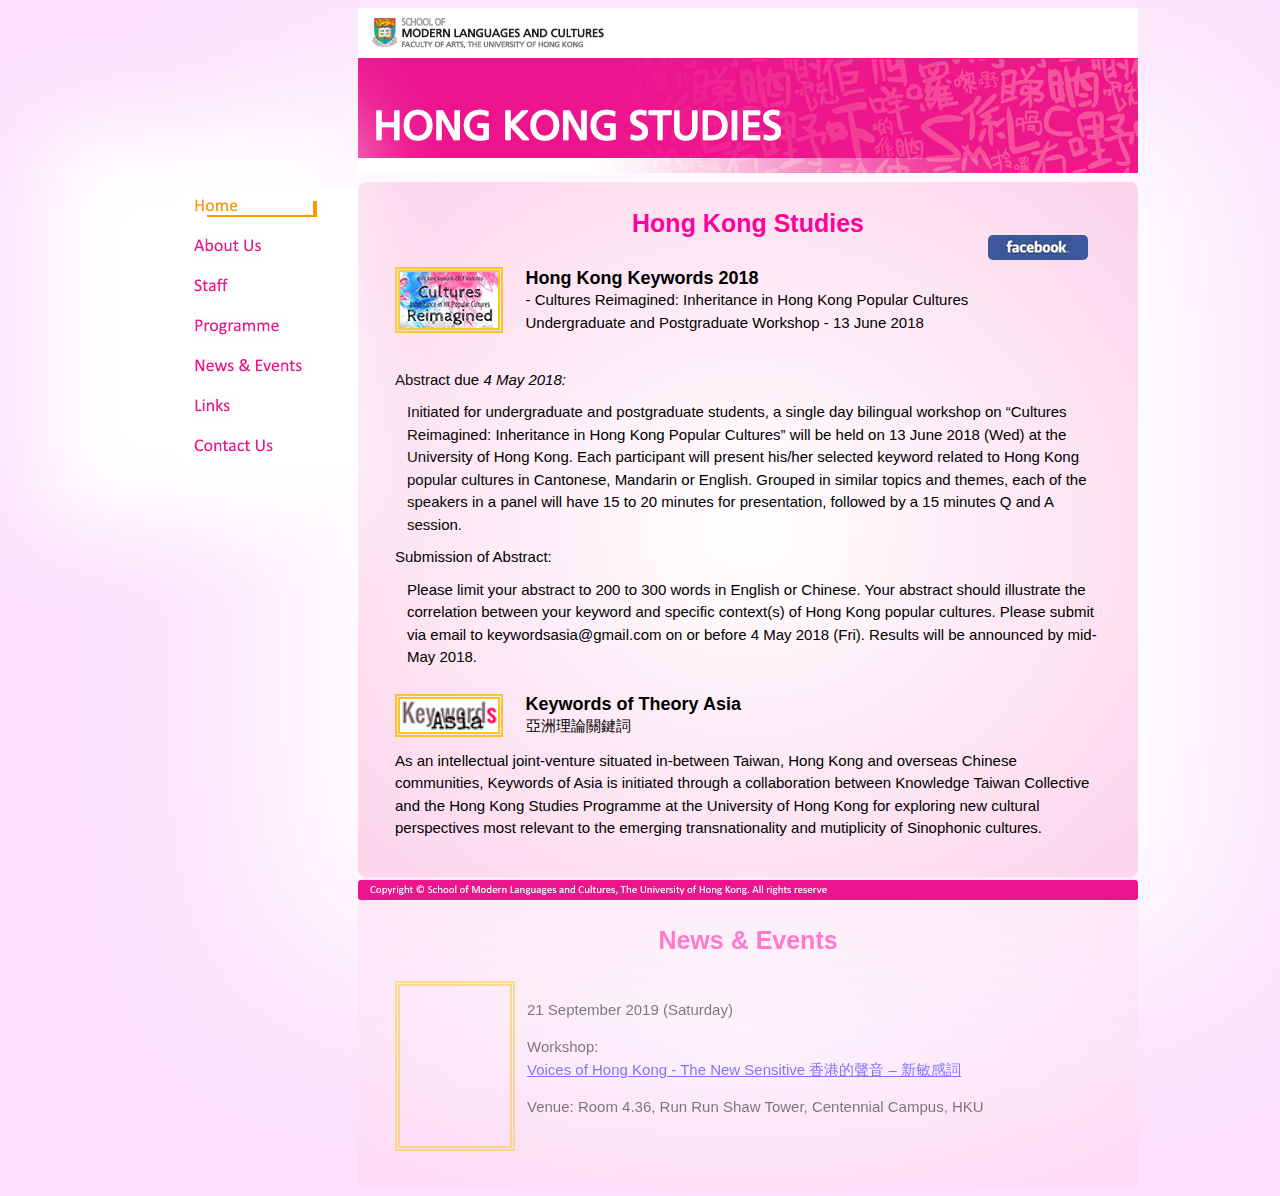
<file: 3035556644_hkstudy.hku.hk-orig/index.html>
<!DOCTYPE html>
<html lang = "en">
<head>
<meta http-equiv="Content-Type" content="text/html; charset=utf-8">
<meta name="viewport" content="width=device-width, initial-scale=1.0">
<title>Hong Kong Studies, School of Modern Languages and Cultures HKU</title>
<link rel = "stylesheet" type = "text/css" href = "mystylesheet.css">
<!-- unique styles -->
</head>

<body>
<div>
  <div class = "headBanner"><img src="images/BannerHKGS.jpg" alt="Hong Kong Studies SMLC HKU" usemap="#Map"/>
    <map name="Map" id="Map">
      <area shape="rect" coords="14,10,251,43" href="http://www.smlc.hku.hk" target="_blank" alt="School of Modern Languages and Cultures HKU" />
    </map>
  </div>
  <!-- end .header -->
  <div class = "sidebar">
    <div class = Image2Toggle><a href="index.html"></a></div>
    <div class = Image3><a href="aboutus.html"></a></div>
    <div class = Image4><a href="staff.html"></a></div>
    <div class = Image5><a href="programme.html"></a></div>
    <div class = Image6><a href="newsevents.html"></a></div>
    <div class = Image7><a href="links.html"></a></div>
    <div class = Image8><a href="contactus.html"></a></div>
 </div>
  <!-- end .sidebar1 -->

  <div class = "content">
        <div class = "title">Hong Kong Studies</div>
        <div class = "FacebookImg"><a href = "https://www.facebook.com/Hong-Kong-Studies-HKU-310019785851720/"></a></div>
      <table>
        <tbody> 
          <tr>
            <td style= "width:18%"><div class = "CulturesImage"><a href = "https://www.keywordsasia.org/hong-kong-keywords-2018"></a></div></td>
            <td>
              <div class = "SubTitle">Hong Kong Keywords 2018</div> 
              - Cultures Reimagined: Inheritance in Hong Kong Popular Cultures
              <br />Undergraduate and Postgraduate Workshop - 13 June 2018</td>
          </tr>
          <tr>
            <td colspan="2"><br />Abstract due <em>4 May 2018:</em><br />
              <div class = "AbstractText">
              Initiated for undergraduate and postgraduate students, a single day bilingual workshop on “Cultures Reimagined: Inheritance in Hong Kong Popular Cultures” will be held on 13 June 2018 (Wed) at the University of Hong Kong.  Each participant will present his/her selected keyword related to Hong Kong popular cultures in Cantonese, Mandarin or English.  Grouped in similar topics and themes, each of the speakers in a panel will have 15 to 20 minutes for presentation, followed by a 15 minutes Q and A session.<br />
              </div>Submission of Abstract:
              <div class = "AbstractText">
              Please limit your abstract to 200 to 300 words in English or Chinese. Your abstract should illustrate the correlation between your keyword and specific context(s) of Hong Kong popular cultures.  Please submit via email to keywordsasia@gmail.com on or before 4 May 2018 (Fri).  Results will be announced by mid-May 2018.
            <br /></div>
            </td>
          </tr>
      </table>
      <table>
        <tr>
          <td style= "width:18%"><div class = "KeywordsImage"><a href="http://www.keywordsasia.org/"></a></div></td>
          <td><div class = "SubTitle">Keywords of Theory Asia</div>亞洲理論關鍵詞</td>

        </tr>
        <tr>
          <td colspan="2"><div>As an intellectual joint-venture situated in-between Taiwan, Hong Kong and overseas Chinese communities, Keywords of Asia is initiated through a collaboration between Knowledge Taiwan Collective and the Hong Kong Studies Programme at the University of Hong Kong for exploring new cultural perspectives most relevant to the emerging transnationality and mutiplicity of Sinophonic cultures.</div></td>
        </tr>
      </table>
  </div>
  <div class= "contentNews">
      <div class = "title"><br/>News &amp; Events
      </div>
      <br/>
      <table>
        <tr>
          <td>
            <div class = "WorkshopImage"><a href="https://hkstudy.hku.hk/news/20190921.html"></a></div>
          </td>
          <td><span>21 September 2019</span> (Saturday)
            <p>Workshop: <br />
            <a href="https://hkstudy.hku.hk/news/20190921.html">Voices of Hong Kong - The New Sensitive 香港的聲音 – 新敏感詞</a></p>
            <p>        Venue: Room 4.36, Run Run Shaw Tower, Centennial Campus, HKU</p></td>
        </tr>
      </tbody>
    </table>
  </div>
  <!-- end .footer -->
</div>
<div class = "footbar"></div>
</body>
</html>
</file>
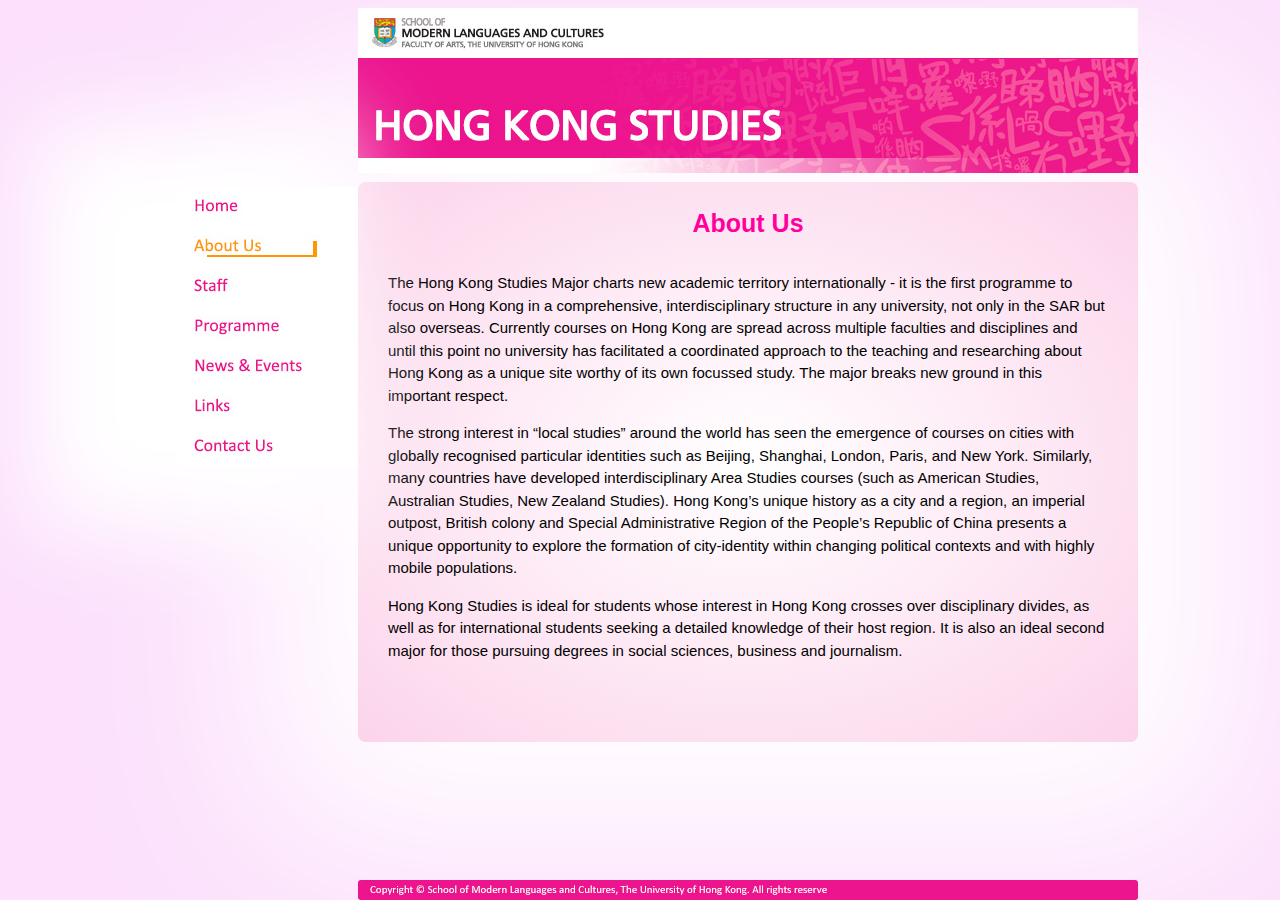
<file: 3035556644_hkstudy.hku.hk-orig/aboutus.html>
<!DOCTYPE html>
<html lang = "en">
<head>
<meta http-equiv="Content-Type" content="text/html; charset=utf-8" />
<title>Hong Kong Studies, School of Modern Languages and Cultures HKU</title>
<meta name="viewport" content="width=device-width, initial-scale=1.0">
<link rel = "stylesheet" type = "text/css" href = "mystylesheet.css">
</head>

<header>
  <div class = "headBanner"><img src="images/BannerHKGS.jpg" alt="Hong Kong Studies SMLC HKU" width="780" height="165" usemap="#Map" style = "border:0;"/>
    <map name="Map" id="Map">
      <area shape="rect" coords="14,10,251,43" href="http://www.smlc.hku.hk" target="_blank" alt="School of Modern Languages and Cultures HKU" />
    </map>
  </div>
</header>
  
  <nav>
    <div class = "sidebar">
      <div class = Image2><a href="index.html"></a></div>
      <div class = Image3Toggle><a href="aboutus.html"></a></div>
      <div class = Image4><a href="staff.html"></a></div>
      <div class = Image5><a href="programme.html"></a></div>
      <div class = Image6><a href="newsevents.html"></a></div>
      <div class = Image7><a href="links.html"></a></div>
      <div class = Image8><a href="contactus.html"></a></div>
    </div>
  </nav>

    <div class = "contentLess">
      <div class = "title">
        About Us
      </div>
        <br/>
        <p>The Hong Kong Studies Major charts new academic territory internationally - it is the first programme to focus on Hong Kong in a comprehensive, interdisciplinary structure in any university, not only in the SAR but also overseas. Currently courses on Hong Kong are spread across multiple faculties and disciplines and until this point no university has facilitated a coordinated approach to the teaching and researching about Hong Kong as a unique site worthy of its own focussed study. The major breaks new ground in this important respect.</p>
        <p>The strong interest in “local studies” around the world has seen the emergence of courses on cities with globally recognised particular identities such as Beijing, Shanghai, London, Paris, and New York. Similarly, many countries have developed interdisciplinary Area Studies courses (such as American Studies, Australian Studies, New Zealand Studies). Hong Kong’s unique history as a city and a region, an imperial outpost, British colony and Special Administrative Region of the People’s Republic of China presents a unique opportunity to explore the formation of city-identity within changing political contexts and with highly mobile populations.</p>
        <p>Hong Kong Studies is ideal for students whose interest in Hong Kong crosses over disciplinary divides, as well as for international students seeking a detailed knowledge of their host region. It is also an ideal second major for those pursuing degrees in social sciences, business and journalism.</p>
    </div>
    <!-- end .footer -->
    <div class = "footbar"></div>

</html>
</file>
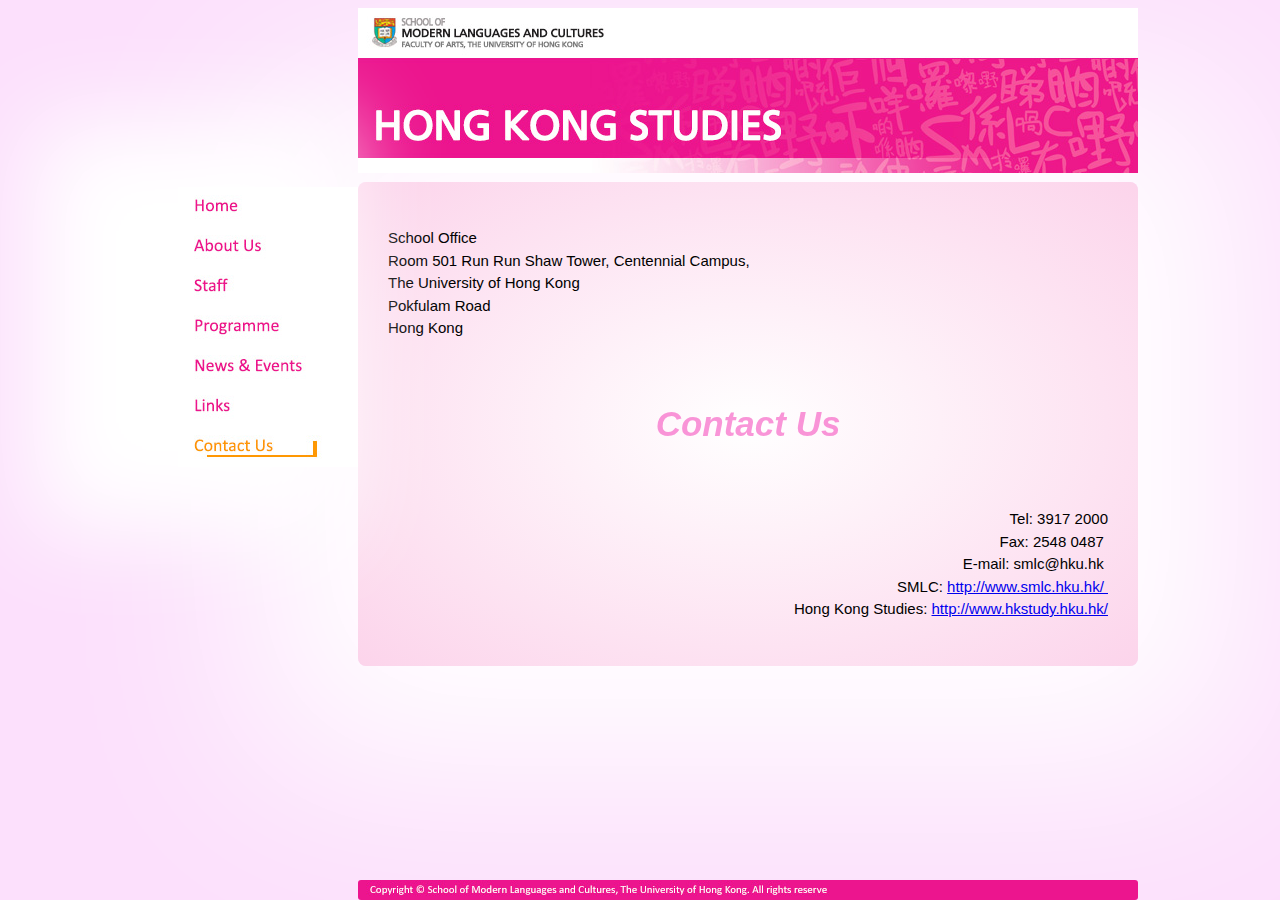
<file: 3035556644_hkstudy.hku.hk-orig/contactus.html>
<!DOCTYPE html>
<html lang = "en">
<head>
<meta http-equiv="Content-Type" content="text/html; charset=utf-8" />
<title>Hong Kong Studies, School of Modern Languages and Cultures HKU</title>
<meta name="viewport" content="width=device-width, initial-scale=1.0">
<link rel = "stylesheet" type = "text/css" href = "mystylesheet.css">
</head>

<body>
<div>
  <div class = "headBanner"><img src="images/BannerHKGS.jpg" alt="Hong Kong Studies SMLC HKU" width="780" height="165" usemap="#Map" style = "border:0;"/>
    <map name="Map" id="Map">
      <area shape="rect" coords="14,10,251,43" href="http://www.smlc.hku.hk" target="_blank" alt="School of Modern Languages and Cultures HKU" />
    </map>
  </div>
  <!-- end .header -->
  <div class = "sidebar">
    <div class = Image2><a href="index.html"></a></div>
    <div class = Image3><a href="aboutus.html"></a></div>
    <div class = Image4><a href="staff.html"></a></div>
    <div class = Image5><a href="programme.html"></a></div>
    <div class = Image6><a href="newsevents.html"></a></div>
    <div class = Image7><a href="links.html"></a></div>
    <div class = Image8Toggle><a href="contactus.html"></a></div>
 </div>
  <!-- end .sidebar1 -->
  <div class = "content">
    <div class = "Address">
        <p>School Office <br />
      Room 501 Run Run Shaw Tower, Centennial Campus,<br />
      The University of Hong Kong<br />
      Pokfulam Road<br />
      Hong Kong</p>
    </div>
    <div class = "Contact">Contact Us</div>
    <div class = "ContactInfo">
        <p>Tel: 3917 2000<br />
          Fax: 2548 0487 <br />
          E-mail: smlc@hku.hk <br />
          SMLC: <a href="http://www.smlc.hku.hk/" target="_blank">http://www.smlc.hku.hk/ </a><br />
          Hong Kong Studies: <a href="http://www.hkstudy.hku.hk/">http://www.hkstudy.hku.hk/</a></p>
    </div>
  </div>  
  <!-- end .footer -->
</div>
<div class = "footbar"></div>
</body>
</html>
</file>
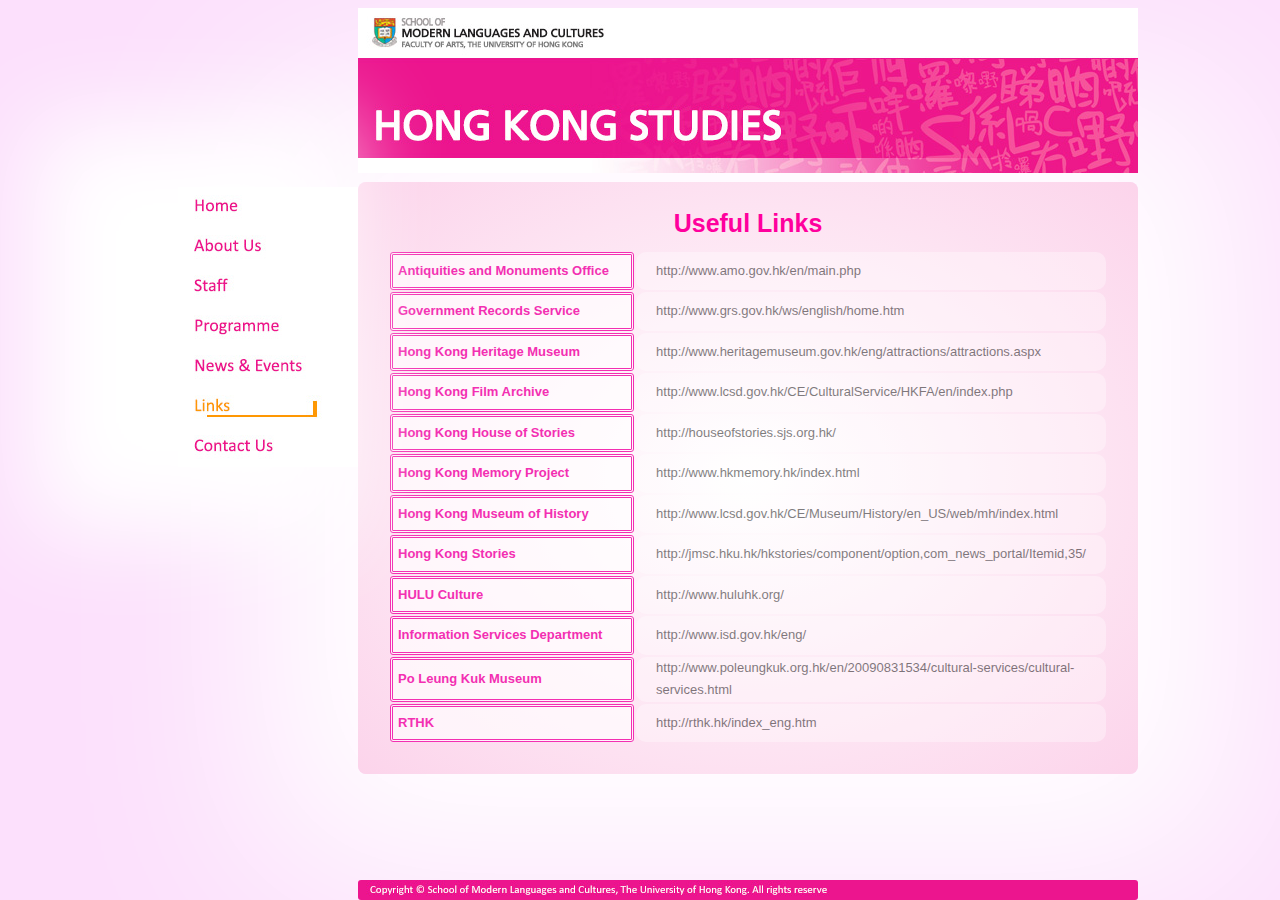
<file: 3035556644_hkstudy.hku.hk-orig/links.html>
<!DOCTYPE html>
<html lang = "en">
<head>
<meta http-equiv="Content-Type" content="text/html; charset=utf-8" />
<title>Hong Kong Studies, School of Modern Languages and Cultures HKU</title>
<meta name="viewport" content="width=device-width, initial-scale=1.0">
<link rel = "stylesheet" type = "text/css" href = "mystylesheet.css">
</head>

<header>
  <div class = "headBanner"><img src="images/BannerHKGS.jpg" alt="Hong Kong Studies SMLC HKU" width="780" height="165" usemap="#Map" style = "border:0;"/>
    <map name="Map" id="Map">
      <area shape="rect" coords="14,10,251,43" href="http://www.smlc.hku.hk" target="_blank" alt="School of Modern Languages and Cultures HKU" />
    </map>
  </div>
</header>

<nav>
  <div class = "sidebar">
    <div class = Image2><a href="index.html"></a></div>
    <div class = Image3><a href="aboutus.html"></a></div>
    <div class = Image4><a href="staff.html"></a></div>
    <div class = Image5><a href="programme.html"></a></div>
    <div class = Image6><a href="newsevents.html"></a></div>
    <div class = Image7Toggle><a href="links.html"></a></div>
    <div class = Image8><a href="contactus.html"></a></div>
 </div>
</nav>

  <div class = "contentLinks">
    <div class = "title">Useful Links</div>
    <p></p>
    <table>
      <colgroup>
        <col class = "usefulTitle"/>
        <col class = "usefulLink"/>
      </colgroup>
      <tbody>
        <tr>
          <td>Antiquities and Monuments Office <br /></td>
            <td><a href="http://www.amo.gov.hk/en/main.php" target="_blank">http://www.amo.gov.hk/en/main.php</a></td>
        </tr>
        <tr>
          <td>Government Records Service <br /></td>
            <td><a href="http://www.grs.gov.hk/ws/english/home.htm" target="_blank">http://www.grs.gov.hk/ws/english/home.htm</a></td>
        </tr>
        <tr>
          <td>Hong Kong Heritage Museum <br /></td>
            <td><a href="http://www.heritagemuseum.gov.hk/eng/attractions/attractions.aspx" target="_blank">http://www.heritagemuseum.gov.hk/eng/attractions/attractions.aspx</a></td>
        </tr>
        <tr>
          <td>Hong Kong Film Archive <br /></td>
          <td><a href="http://www.lcsd.gov.hk/CE/CulturalService/HKFA/en/index.php" target="_blank">http://www.lcsd.gov.hk/CE/CulturalService/HKFA/en/index.php</a></td>
        </tr>
        <tr>
          <td>Hong Kong House of Stories <br /></td>
            <td><a href="http://houseofstories.sjs.org.hk/">http://houseofstories.sjs.org.hk/</a></td>
        </tr>
        <tr>
          <td>Hong Kong Memory Project <br /></td>
            <td><a href="http://www.hkmemory.hk/index.html" target="_blank">http://www.hkmemory.hk/index.html</a></td>
        </tr>
        <tr>
          <td>Hong Kong Museum of History <br /></td>
           <td><a href="http://www.lcsd.gov.hk/CE/Museum/History/en_US/web/mh/index.html" target="_blank">http://www.lcsd.gov.hk/CE/Museum/History/en_US/web/mh/index.html</a></td>
        </tr>
        <tr>
          <td>Hong Kong Stories <br /></td>
          <td><a href="http://jmsc.hku.hk/hkstories/component/option,com_news_portal/Itemid,35/" target="_blank">http://jmsc.hku.hk/hkstories/component/option,com_news_portal/Itemid,35/</a></td>
        </tr>
        <tr>
          <td>HULU Culture <br /></td>
          <td><a href="http://www.huluhk.org/" target="_blank">http://www.huluhk.org/</a></td>
        </tr>
        <tr>
          <td>Information Services Department <br /></td>
            <td><a href="http://www.isd.gov.hk/eng/" target="_blank">http://www.isd.gov.hk/eng/</a></td>
        </tr>
        <tr>
          <td>Po Leung Kuk Museum <br /></td>
            <td><a href="http://www.poleungkuk.org.hk/en/20090831534/cultural-services/cultural-services.html" target="_blank">http://www.poleungkuk.org.hk/en/20090831534/cultural-services/cultural-services.html</a></td>
        </tr>
        <tr>
          <td>RTHK <br /></td>
            <td><a href="http://rthk.hk/index_eng.htm" target="_blank">http://rthk.hk/index_eng.htm</a></td>
        </tr>
      </tbody>
    </table>
  </div>
  <!-- end .footer -->
<div class = "footbar"></div>
</html>
</file>
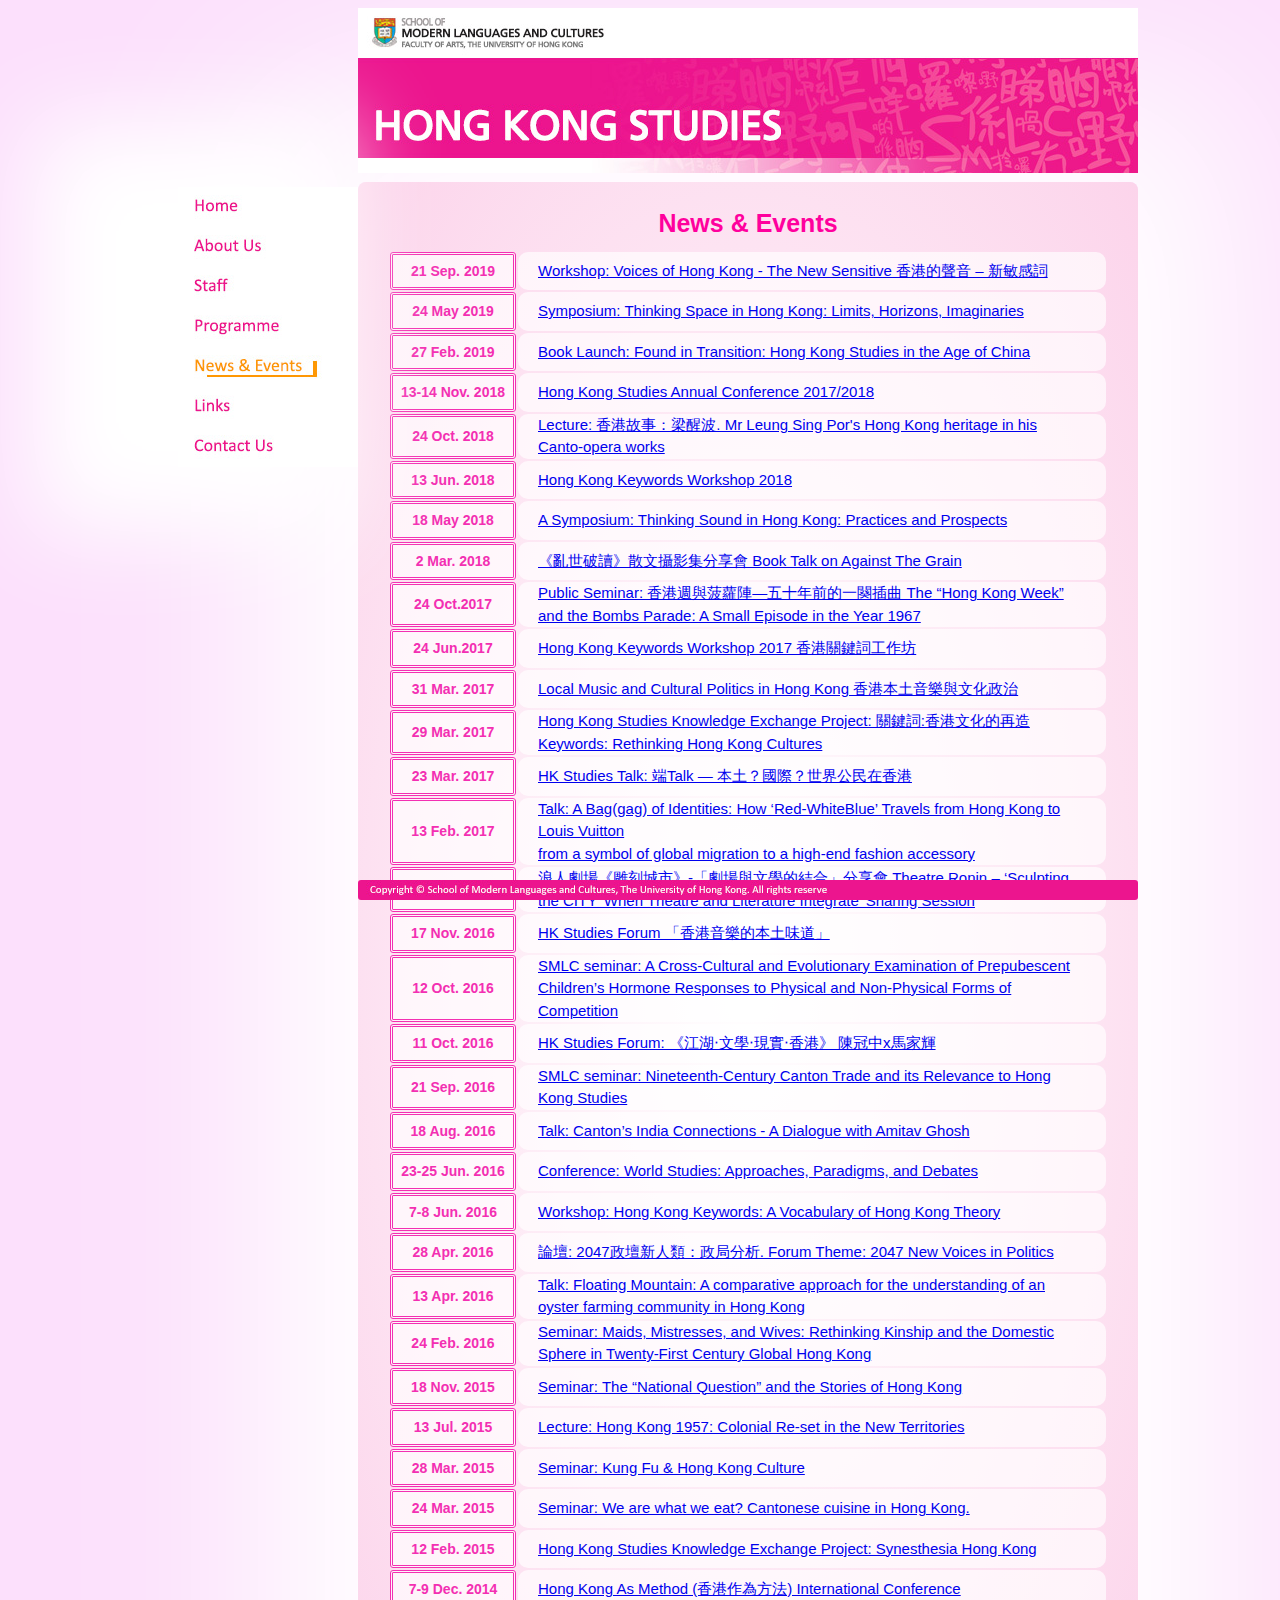
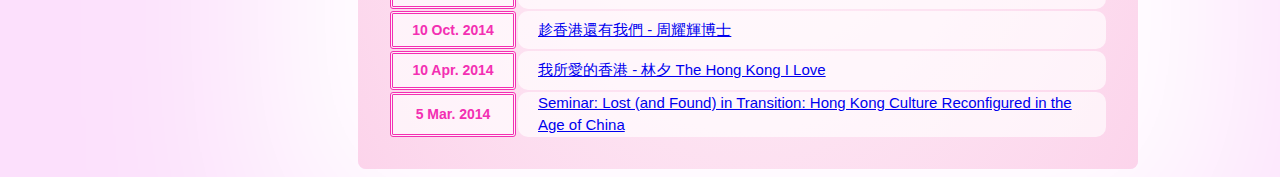
<file: 3035556644_hkstudy.hku.hk-orig/newsevents.html>
<!DOCTYPE html>
<html lang = "en">
<head>
<meta http-equiv="Content-Type" content="text/html; charset=utf-8" />
<title>Hong Kong Studies, School of Modern Languages and Cultures HKU</title>
<meta name="viewport" content="width=device-width, initial-scale=1.0">
<link rel = "stylesheet" type = "text/css" href = "mystylesheet.css">
</head>

<header>
  <div class = "headBanner"><img src="images/BannerHKGS.jpg" alt="Hong Kong Studies SMLC HKU" width="780" height="165" usemap="#Map" style = "border:0;"/>
    <map name="Map" id="Map">
      <area shape="rect" coords="14,10,251,43" href="http://www.smlc.hku.hk" target="_blank" alt="School of Modern Languages and Cultures HKU" />
    </map>
  </div>
</header>

<nav>
  <div class = "sidebar">
    <div class = Image2><a href="index.html"></a></div>
    <div class = Image3><a href="aboutus.html"></a></div>
    <div class = Image4><a href="staff.html"></a></div>
    <div class = Image5><a href="programme.html"></a></div>
    <div class = Image6Toggle><a href="newsevents.html"></a></div>
    <div class = Image7><a href="links.html"></a></div>
    <div class = Image8><a href="contactus.html"></a></div>
 </div>
</nav>

  <div class = "contentEvents">
    <div class = "title">News &amp; Events</div>
    <p></p>
    <table>
        <colgroup>
          <col class = "eventDate"/>
          <col class = "eventDescription"/>
        </colgroup>
      <tbody>
        <tr>
          <td>21 Sep. 2019</td>
          <td><a href="https://hkstudy.hku.hk/news/20190921.html">Workshop: Voices of Hong Kong - The New Sensitive 香港的聲音 – 新敏感詞</a></td>
        </tr>
        <tr>
          <td>24 May 2019</td>
          <td><a href="https://hkstudy.hku.hk/news/20190524.html">Symposium: Thinking Space in Hong Kong: Limits, Horizons, Imaginaries</a></td>
        </tr>
        <tr>
          <td>27 Feb. 2019</td>
          <td><a href="https://hkstudy.hku.hk/news/20190227.html">Book Launch: Found in Transition: Hong Kong Studies in the Age of China</a></td>
        </tr>
        <tr>
          <td>13-14 Nov. 2018</td>
          <td><a href="https://hkstudy.hku.hk/news/20181113.html">Hong Kong Studies Annual Conference 2017/2018</a></td>
        </tr>
        <tr>
          <td>24 Oct. 2018</td>
          <td><a href="https://hkstudy.hku.hk/news/20181024.html">Lecture: 香港故事：梁醒波. Mr Leung Sing Por's Hong Kong heritage in his Canto-opera works</a></td>
        </tr>
        <tr>
          <td>13 Jun. 2018</td>
          <td><a href="https://hkstudy.hku.hk/news/20180613.html">Hong Kong Keywords Workshop 2018</a></td>
        </tr>
        <tr>
          <td>18 May 2018</td>
          <td><a href="https://hkstudy.hku.hk/news/20180518.html">A Symposium: Thinking Sound in Hong Kong: Practices and Prospects </a></td>
        </tr>
        <tr>
          <td>2 Mar. 2018</td>
          <td><a href="https://hkstudy.hku.hk/news/20180302.html">《亂世破讀》散文攝影集分享會 Book Talk on Against The Grain</a></td>
        </tr>
        <tr>
          <td>24 Oct.2017</td>
          <td> <a href="https://hkstudy.hku.hk/news/20171024.html">Public Seminar: 香港週與菠蘿陣—五十年前的一闋插曲 
          The “Hong Kong Week” and the Bombs Parade: A Small Episode in the Year 1967</a></td>
        </tr>
        <tr>
          <td>24 Jun.2017</td>
          <td><a href="https://hkstudy.hku.hk/news/20170624.html">Hong Kong Keywords Workshop 2017 香港關鍵詞工作坊 </a></td>
        </tr>
        <tr>
          <td>31 Mar. 2017</td>
          <td><a href="https://hkstudy.hku.hk/news/20170331.html">Local Music and Cultural Politics in Hong Kong 香港本土音樂與文化政治</a></td>
        </tr>
        <tr>
          <td>29 Mar. 2017</td>
          <td><a href="https://hkstudy.hku.hk/news/20170329.html">Hong Kong Studies Knowledge Exchange Project: 關鍵詞:香港文化的再造  Keywords: Rethinking Hong Kong Cultures</a></td>
        </tr>
        <tr>
          <td>23 Mar. 2017</td>
          <td><a href="https://hkstudy.hku.hk/news/20170323.html">HK Studies Talk: 端Talk — 本土？國際？世界公民在香港</a></td>
        </tr>
        <tr>
          <td>13 Feb. 2017</td>
          <td><a href="https://hkstudy.hku.hk/news/20170213.html">Talk: A Bag(gag) of Identities: How ‘Red-WhiteBlue’ Travels from Hong Kong to Louis Vuitton<br />
          from a symbol of global migration to a high-end fashion accessory</a></td>
        </tr>
        <tr>
          <td>4 Dec. 2016</td>
          <td><a href="https://hkstudy.hku.hk/news/20161204.html">浪人劇場《雕刻城市》-「劇場與文學的結合」分享會 Theatre Ronin – ‘Sculpting the CITY’‘When Theatre and Literature Integrate’ Sharing Session</a></td>
        </tr>
        <tr>
          <td>17 Nov. 2016</td>
          <td><a href="https://hkstudy.hku.hk/news/20161117.html">HK Studies Forum 「香港音樂的本土味道」</a></td>
        </tr>
        <tr>
          <td>12 Oct. 2016</td>
          <td><a href="https://hkstudy.hku.hk/news/20161012.html">SMLC seminar: A Cross-Cultural and Evolutionary Examination of Prepubescent Children’s Hormone Responses to Physical and Non-Physical Forms of Competition</a></td>
        </tr>
        <tr>
          <td>11 Oct. 2016</td>
          <td><a href="https://hkstudy.hku.hk/news/20161011.html">HK Studies Forum: 《江湖‧文學‧現實‧香港》 陳冠中x馬家輝</a></td>
        </tr>
        <tr>
          <td>21 Sep. 2016</td>
          <td><a href="https://hkstudy.hku.hk/news/20160921.html">SMLC seminar: Nineteenth-Century Canton Trade and its Relevance to Hong Kong Studies</a></td>
        </tr>
        <tr>
          <td>18 Aug. 2016</td>
          <td><a href="https://hkstudy.hku.hk/news/20160818.html">Talk: Canton’s India Connections - A Dialogue with Amitav Ghosh</a></td>
        </tr>
        <tr>
          <td>23-25 Jun. 2016</td>
          <td><a href="https://hkstudy.hku.hk/news/20160623.html">Conference: World Studies: Approaches, Paradigms, and Debates</a></td>
        </tr>
        <tr>
          <td>7-8 Jun. 2016</td>
          <td><a href="https://hkstudy.hku.hk/news/20160607.html">Workshop: 
          Hong Kong Keywords: A Vocabulary of Hong Kong Theory</a></td>
        </tr>
        <tr>
          <td>28 Apr. 2016</td>
          <td><a href="https://hkstudy.hku.hk/news/20160428.html">論壇: 2047政壇新人類：政局分析. 
          Forum Theme: 2047 New Voices in Politics</a></td>
        </tr>
        <tr>
          <td>13 Apr. 2016</td>
          <td><a href="https://hkstudy.hku.hk/news/20160413.html">Talk: Floating Mountain: A comparative approach for the understanding of an oyster farming community in Hong Kong</a></td>
        </tr>
        <tr>
          <td>24 Feb. 2016</td>
          <td><a href="https://hkstudy.hku.hk/news/20160224.html">Seminar: Maids, Mistresses, and Wives: Rethinking Kinship and the Domestic Sphere in Twenty-First Century Global Hong Kong</a></td>
        </tr>
        <tr>
          <td>18 Nov. 2015</td>
          <td><a href="https://hkstudy.hku.hk/news/20151118.html">Seminar: The “National Question” and the Stories of Hong Kong</a></td>
        </tr>
        <tr>
          <td>13 Jul. 2015</td>
          <td><a href="https://hkstudy.hku.hk/news/20150713.html">Lecture: Hong Kong 1957: Colonial Re-set in the New Territories</a></td>
        </tr>
        <tr>
          <td>28 Mar. 2015</td>
          <td><a href="https://hkstudy.hku.hk/news/20150328.html">Seminar: Kung Fu &amp; Hong Kong Culture </a></td>
        </tr>
        <tr>
          <td>24 Mar. 2015</td>
          <td><a href="https://hkstudy.hku.hk/news/20150324.html">Seminar: We are what we eat? Cantonese cuisine in Hong Kong.</a></td>
        </tr>
        <tr>
          <td>12 Feb. 2015</td>
          <td><a href="https://hkstudy.hku.hk/news/20150212.html">Hong Kong Studies Knowledge Exchange Project: Synesthesia Hong Kong</a></td>
        </tr>
        <tr>
          <td>7-9 Dec. 2014</td>
          <td><a href="https://hkstudy.hku.hk/news/20141207.html">Hong Kong As Method (香港作為方法) International Conference</a></td>
        </tr>
        <tr>
          <td>10 Oct. 2014</td>
          <td><a href="https://hkstudy.hku.hk/news/20141010.html">趁香港還有我們 - 周耀輝博士</a></td>
        </tr>
        <tr>
          <td>10 Apr. 2014</td>
          <td><a href="https://hkstudy.hku.hk/news/20140410.html">我所愛的香港 - 林夕 The Hong Kong I Love</a></td>
        </tr>
        <tr>
          <td>5 Mar. 2014</td>
          <td><a href="https://hkstudy.hku.hk/news/20140305.html">Seminar: Lost (and Found) in Transition: Hong Kong Culture Reconfigured in the Age of China</a></td>
        </tr>
      </tbody>
    </table>
  </div>
  <!-- end .footer -->
<div class = "footbar"></div>
</html>
</file>
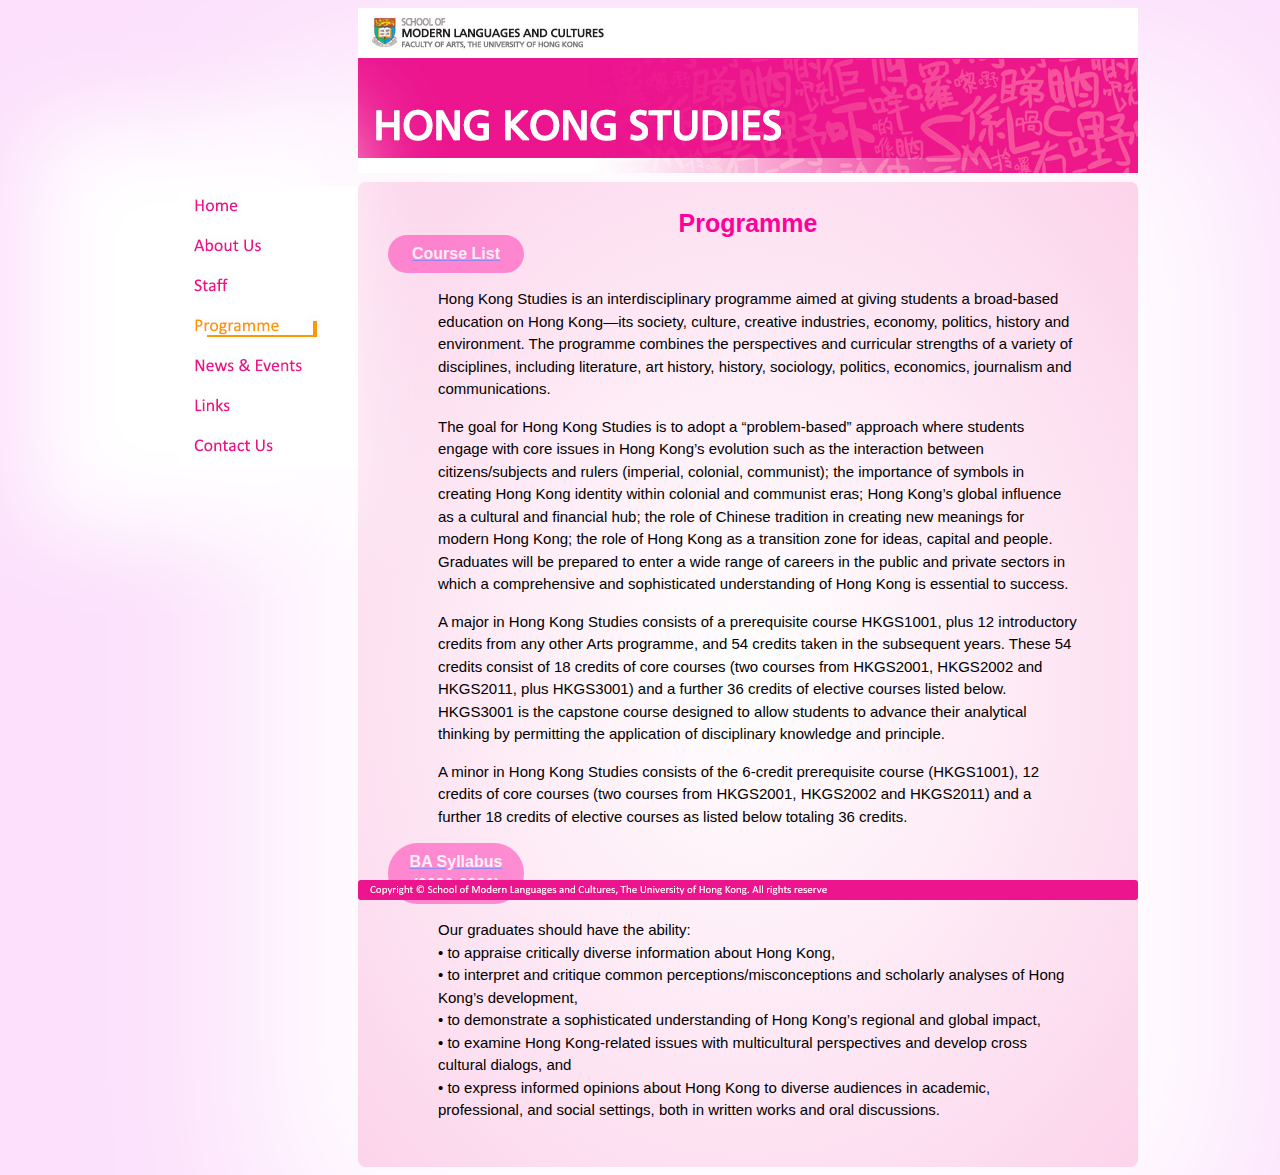
<file: 3035556644_hkstudy.hku.hk-orig/programme.html>
<!DOCTYPE html>
<html lang = "en">
<head>
<meta http-equiv="Content-Type" content="text/html; charset=utf-8" />
<title>Hong Kong Studies, School of Modern Languages and Cultures HKU</title>
<meta name="viewport" content="width=device-width, initial-scale=1.0">
<link rel = "stylesheet" type = "text/css" href = "mystylesheet.css">
</head>

<body>
<div>
  <div class = "headBanner"><img src="images/BannerHKGS.jpg" alt="Hong Kong Studies SMLC HKU" width="780" height="165" usemap="#Map" style = "border:0;" />
    <map name="Map" id="Map">
      <area shape="rect" coords="14,10,251,43" href="http://www.smlc.hku.hk" target="_blank" alt="School of Modern Languages and Cultures HKU" />
    </map>
  </div>
  <!-- end .header -->
  <div class = "sidebar">
    <div class = Image2><a href="index.html"></a></div>
    <div class = Image3><a href="aboutus.html"></a></div>
    <div class = Image4><a href="staff.html"></a></div>
    <div class = Image5Toggle><a href="programme.html"></a></div>
    <div class = Image6><a href="newsevents.html"></a></div>
    <div class = Image7><a href="links.html"></a></div>
    <div class = Image8><a href="contactus.html"></a></div>
 </div>
  <!-- end .sidebar1 -->
  <div class = "content">
    <div class = "title">Programme</div>
    <a href="https://hkstudy.hku.hk/courses.html"><div class = "ProgramTitle">Course List</div></a>
        <div class="ProgramInfo">
          <p>Hong Kong Studies is an interdisciplinary programme aimed at giving students a broad-based education on Hong Kong—its society, culture, creative industries, economy, politics, history and environment.  The programme combines the perspectives and curricular strengths of a variety of disciplines, including literature, art history, history, sociology, politics, economics, journalism and communications. </p>
          <p>The goal for Hong Kong Studies is to adopt a “problem-based” approach where students engage with core issues in Hong Kong’s evolution such as the interaction between citizens/subjects and rulers (imperial, colonial, communist); the importance of symbols in creating Hong Kong identity within colonial and communist eras; Hong Kong’s global influence as a cultural and financial hub; the role of Chinese tradition in creating new meanings for modern Hong Kong; the role of Hong Kong as a transition zone for ideas, capital and people. Graduates will be prepared to enter a wide range of careers in the public and private sectors in which a comprehensive and sophisticated understanding of Hong Kong is essential to success. </p>
          <p>A major in Hong Kong Studies consists of a prerequisite course HKGS1001, plus 12 introductory credits from any other Arts programme, and 54 credits taken in the subsequent years. These 54 credits consist of 18 credits of core courses (two courses from HKGS2001, HKGS2002 and HKGS2011, plus HKGS3001) and a further 36 credits of elective courses listed below. HKGS3001 is the capstone course designed to allow students to advance their analytical thinking by permitting the application of disciplinary knowledge and principle.</p>
          <p>A minor in Hong Kong Studies consists of the 6-credit prerequisite course (HKGS1001), 12 credits of core courses (two courses from HKGS2001, HKGS2002 and HKGS2011) and a further 18 credits of elective courses as listed below totaling 36 credits.</p>
        </div>
        <a href="https://hkstudy.hku.hk/files/HKGSsyllabus2020.pdf" target="_blank"><div class = "ProgramTitle">BA Syllabus (2020-2021)</div></a>
        <div class="ProgramInfo">
          <p>Our graduates should have the ability:<br />
            • to appraise critically diverse information about Hong Kong,<br />
            • to interpret and critique common perceptions/misconceptions and scholarly analyses of Hong Kong’s development,<br />
            • to demonstrate a sophisticated understanding of Hong Kong’s regional and global impact,<br />
            • to examine Hong Kong-related issues with multicultural perspectives and develop cross cultural dialogs, and<br />
            • to express informed opinions about Hong Kong to diverse audiences in academic, professional, and social settings, both in written works and oral discussions.</p>
        </div>
  </div>
  <!-- end .footer -->
</div>
<div class = "footbar"></div>
</body>
</html>
</file>
<file: 3035556644_hkstudy.hku.hk-orig/mystylesheet.css>
/* The side navigation menu */
.sidebar {
	background-color: #f1f1f1;
	position: fixed;
	overflow: auto;
	margin-top: 10px;
	margin-left: 170px;
	box-shadow: -80px 0px 90px 65px rgb(255, 255, 255);
  }
  
  /* Sidebar links */
  .sidebar a {
	display: block;
	padding: 16px;
	border-radius: 15px;
	
  }

  /* Page content. The value of the margin-left property should match the value of the sidebar's width property */
.content {
	margin-left: 350px;
	padding: 30px 30px;
	margin-top: 5px;
	width: 720px;
	font-family: sans-serif;
	font-size:15px;
	background: radial-gradient(#ffffff, #fcd4eb);
	box-shadow: 0px 0px 200px 100px #ffffff;
	line-height: 150%;
	border-radius: 8px;
}

.contentLess {
	margin-left: 350px;
	padding: 30px 30px;
	margin-top: 5px;
	width: 720px;
	height: 500px;
	font-family: sans-serif;
	font-size:15px;
	background: radial-gradient(#ffffff, #fcd4eb);
	box-shadow: 0px 0px 200px 100px #ffffff;
	line-height: 150%;
	border-radius: 8px;
}

.contentNews {
	margin-left: 350px;
	padding: 30px 30px;
	width: 720px;
	font-family: sans-serif;
	font-size:15px;
	background: radial-gradient(#ffffff, #fcd4eb);
	line-height: 150%;
	border-radius: 8px;
	opacity: 0.5;
}

.contentNews:hover {
	box-shadow: 0px 0px 200px 100px #ffffff;
	opacity: 1;
}

.Address{
	text-align: left;
}

.Contact{
	font-size:35px;
	font-weight: bold;
	font-style: italic;
	text-align: center;
	color:  rgb(243, 47, 178);
	line-height: 110%;
	padding: 50px;
	opacity: 0.5;
}

.ContactInfo{
	text-align: right;
}

.title {
	font-family: sans-serif;
	font-size:25px;
	font-weight: bold;
	text-align: center;
	color: rgb(255, 0, 157);
}

html{
	background-color: rgb(252, 224, 252);
}

.footbar {
	  margin-left: 350px;
	  height: 20px;
	  width: 780px;
	  background-image: url("images/BottomHKGS.jpg");
	  position: fixed;
	  bottom: 0px;
	  border-radius: 3px;
  }


.headBanner {
	margin-left: 350px;
	top: 0px;
  }

.FacebookImg{
	background-image: url("hkgsimages/facebook 25.jpg");
	width: 100px;
	height: 25px;
	border-radius: 5px;
	position: relative; /* has to be position relative for left to work, or you could just do margin-left: -50px; too */
	left: 600px;
}

.FacebookImg a {
	display: block;
	padding: 16px;
	border-radius: 15px;
  }

.Image2{
	background-image: url("images/But_Home_HKGS.jpg");
	width: 180px;
	height: 40px;
	display: block;
}

.Image2:hover{
	background-image: url("images/hov_Home_HKGS.jpg");
}

.Image2Toggle{
	background-image: url("images/sel_Home_HKGS.jpg");
	width: 180px;
	height: 40px;
	display: block;
}


.Image3{
	background-image: url("images/But_About_HKGS.jpg");
	width: 180px;
	height: 40px;
	display: block;
}

.Image3:hover{
	background-image: url("images/hov_About_HKGS.jpg");
}

.Image3Toggle{
	background-image: url("images/sel_About_HKGS.jpg");
	width: 180px;
	height: 40px;
	display: block;
}

.Image4{
	background-image: url("images/But_Staff_HKGS.jpg");
	width: 180px;
	height: 40px;
	display: block;
}

.Image4:hover{
	background-image: url("images/hov_Staff_HKGS.jpg");
}

.Image4Toggle{
	background-image: url("images/sel_Staff_HKGS.jpg");
	width: 180px;
	height: 40px;
	display: block;
}


.Image5{
	background-image: url("images/But_Prog_HKGS.jpg");
	width: 180px;
	height: 40px;
	display: block;
}


.Image5:hover{
	background-image: url("images/hov_Prog_HKGS.jpg");
}

.Image5Toggle{
	background-image: url("images/sel_Prog_HKGS.jpg");
	width: 180px;
	height: 40px;
	display: block;
}

.Image6{
	background-image: url("images/But_News_HKGS.jpg");
	width: 180px;
	height: 40px;
	display: block;
}

.Image6:hover{
	background-image: url("images/hov_News_HKGS.jpg");
}

.Image6Toggle{
	background-image: url("images/sel_News_HKGS.jpg");
	width: 180px;
	height: 40px;
	display: block;
}

.Image7{
	background-image: url("images/But_Link_HKGS.jpg");
	width: 180px;
	height: 40px;
	display: block;
}

.Image7:hover{
	background-image: url("images/hov_Link_HKGS.jpg");
}

.Image7Toggle{
	background-image: url("images/Sel_Link_HKGS.jpg");
	width: 180px;
	height: 40px;
	display: block;
}

.Image8{
	background-image: url("images/But_Contact_HKGS.jpg");
	width: 180px;
	height: 40px;
	display: block;
}

.Image8:hover{
	background-image: url("images/hov_Contact_HKGS.jpg");
}

.Image8Toggle{
	background-image: url("images/sel_Contact_HKGS.jpg");
	width: 180px;
	height: 40px;
	display: block;
}

.CulturesImage{
	background-image: url("hkgsimages/Keywords2018_98.jpg");
	width: 98px;
	height: 56px;
	float: left;
	background-repeat: no-repeat;
	border: 5px double rgb(247, 198, 38);
	background-size: contain;
	
}

.CulturesImage:hover{
	background-image: url("hkgsimages/Keywords2018_98.jpg");
	width: 98px;
	height: 56px;
	float: left;
	position:relative;
	border: 5px double rgb(179, 140, 252);
	background-repeat: repeat;
	background-size: contain;
}

.SubTitle{
	font-weight:bold;
	font-size: 120%;
}

.AbstractText{
	padding-left: 12px;
	padding-top: 10px;
	padding-bottom: 10px;
}

.KeywordsImage{
	background: url("hkgsimages/Keywords\ Web\ Icon\ 25.jpg");
	width: 98px;
	height: 33px;
	float: left;
	position:relative;
	background-repeat: no-repeat;
	background-size: contain;
	border: 5px double rgb(247, 198, 38);
}

.KeywordsImage:hover{
	background: url("hkgsimages/Keywords\ Web\ Icon\ 25.jpg");
	width: 98px;
	height: 33px;
	float: left;
	position:relative;
	border: 5px double rgb(179, 140, 252);
	background-size: contain;
	background-repeat: repeat;
}

.WorkshopImage{
	background: url("https://hkstudy.hku.hk/news/images/20190921_01_160.jpg");
	width: 110px;
	height: 160px;
	float: left;
	position:relative;
	background-repeat: no-repeat;
	border: 5px double rgb(247, 198, 38);
}

.WorkshopImage:hover{
	background: url("https://hkstudy.hku.hk/news/images/20190921_01_160.jpg");
	width: 110px;
	height: 160px;
	float: left;
	position:relative;
	border: 5px double rgb(179, 140, 252);
	background-repeat: repeat;
}

td{
	padding: 5px;
}

.staffName{
	font-size: 15px;
	font-weight: bolder;
	color:rgb(95, 8, 255);
	text-align: right;
}

.staffName:hover{
	color:  rgb(243, 47, 178);
}

.staffPosition{
	font-size: 15px;
	color:  rgb(243, 47, 178);
	margin-left: 75px;
}

.staffContact{
	font-style: italic;
	font-size: 14px;
	color:  rgb(243, 47, 178);
	margin-left: 60px;
}

.ProgramTitle{
	border-radius: 30px;
	padding: 8px 8px;
	color:rgb(255, 255, 255);
	background-color: rgb(255, 0, 157);
	font-size: 16px;
	font-weight: bold;
	width: 120px;
	text-align: center;
	opacity: 0.4;
}

.ProgramTitle:hover{
	color:rgb(255, 255, 255);
	background-color:rgb(154, 102, 250);
	opacity: 1;
}

.ProgramInfo{
	margin-left: 50px;
	margin-right: 30px;
}

.contentEvents {
	margin-left: 350px;
	padding: 30px 30px;
	margin-top: 5px;
	width: 720px;
	font-family: sans-serif;
	font-size:15px;
	background: radial-gradient(#ffffff, #fcd4eb);
	box-shadow: 0px 0px 200px 100px #ffffff;
	line-height: 150%;
	border-radius: 8px;
}

.contentEvents td:nth-child(1){
	font-size: 14px;
	font-weight: bold;
	text-align: center;
	width: auto;
	border: double;
	border-radius: 3px;
	width: 110px;
	height: 20px;
	color: rgb(243, 47, 178);
	background-color: rgba(255, 255, 255, 0.671);
}

.contentEvents td:nth-child(2){
	color: rgb(243, 47, 178);
	background-color: rgba(255, 255, 255, 0.671);
	border-radius: 10px;
	text-align: left;
	padding: 0px 20px;
}


.contentLinks {
	margin-left: 350px;
	padding: 30px 30px;
	margin-top: 5px;
	width: 720px;
	font-family: sans-serif;
	font-size:15px;
	background: radial-gradient(#ffffff, #fcd4eb);
	box-shadow: 0px 0px 200px 100px #ffffff;
	line-height: 150%;
	border-radius: 8px;
}

.contentLinks a{
	color: black;
	text-decoration: none;
}

.contentLinks a:hover{
	color:rgb(255, 0, 157);
	text-decoration: none;
}

.contentLinks td:nth-child(1){
	font-size: 13px;
	font-weight: bold;
	text-align: left;
	border: double;
	border-radius: 3px;
	width: 250px;
	height: 20px;
	color: rgb(243, 47, 178);
	background-color: rgba(255, 255, 255, 0.671);
}

.contentLinks td:nth-child(2){
	color: rgb(243, 47, 178);
	background-color: rgba(255, 255, 255, 0.671);
	border-radius: 10px;
	text-align: left;
	padding: 0px 20px;
	font-size: 13px;
	opacity: 0.5;
}

.contentLinks td:nth-child(2):hover{
	opacity: 1;
}

@media only screen and (max-width:480px){
	.sidebar {
		overflow:hidden;
		margin-top: 0px;
		margin-left: 0px;
		box-shadow: none;
		width: 465px;
		height: 25px;
		border-radius: 3px;
		display: flex;
		padding-left: 0px;
		position: absolute;
		opacity: 0.5;
	  }

	  .sidebar:hover{
		  opacity: 1;
	  }
	  
	  /* Sidebar links */
	  .sidebar a {
		display: block;
	  }
	
	  /* Page content. The value of the margin-left property should match the value of the sidebar's width property */
	.content {
		margin-left: 0px;
		padding: 25px 10px;
		margin-top: 25px;
		width: 445px;
		font-family: sans-serif;
		font-size:12px;
		line-height: 130%;
		border-radius: 8px;
	}
	
	.contentLess {
		margin-left: 0px;
		padding: 25px 10px;
		margin-top: 25px;
		width: 445px;
		font-family: sans-serif;
		font-size:12px;
		line-height: 150%;
		border-radius: 8px;
	}
	
	.contentNews {
		margin-left: 0px;
		padding: 25px 10px;
		margin-top: 25px;
		width: 445px;
		font-family: sans-serif;
		font-size:12px;
		line-height: 150%;
		border-radius: 8px;
		opacity: 0.5;
	}
	
	.contentNews:hover {
		box-shadow: 0px 0px 200px 100px #ffffff;
		opacity: 1;
	}
	
	.Address{
		text-align: left;
	}
	
	.Contact{
		font-size:35px;
		font-weight: bold;
		font-style: italic;
		text-align: center;
		color:  rgb(243, 47, 178);
		line-height: 110%;
		padding: 50px;
		opacity: 0.5;
	}
	
	.ContactInfo{
		text-align: right;
	}
	
	.title {
		font-size:18px;
	}
	
	.footbar {
		  margin-left: -10px;
		  bottom: 0px;
		  margin-right: 0px;
		  overflow:hidden;
	  }
	
	
	.headBanner {
		margin-left: 0px;
		top: 0px;
		overflow:hidden;
		width: 480px;
	  }
	
	.FacebookImg{
		background-image: url("hkgsimages/facebook 25.jpg");
		width: 100px;
		height: 25px;
		border-radius: 5px;
		position: relative; /* has to be position relative for left to work, or you could just do margin-left: -50px; too */
		left: 350px;
	}
	
	.Image2{
		display: flex;
		background-size: 130% 100%;
		background-repeat: no-repeat;
		border-style: dotted;
		border-color: rgb(255, 0, 157);
		border-radius: 3px;
		height: 20px;
		border-width: 1px;
	}
	
	.Image2Toggle{
		display: flex;
		background-size: 130% 100%;
		background-repeat: no-repeat;
		border-style: dotted;
		border-color: rgb(255, 0, 157);
		border-radius: 3px;
		height: 20px;
		border-width: 1px;
	}
	
	
	.Image3{
		display: flex;
		background-size: 130% 100%;
		background-repeat: no-repeat;
		border-style: dotted;
		border-color: rgb(255, 0, 157);
		border-radius: 3px;
		height: 20px;
		border-width: 1px;
	}
	
	.Image3Toggle{
		display: flex;
		background-size: 130% 100%;
		background-repeat: no-repeat;
		border-style: dotted;
		border-color: rgb(255, 0, 157);
		border-radius: 3px;
		height: 20px;
		border-width: 1px;
	}
	
	.Image4{
		display: flex;
		background-size: 130% 100%;
		background-repeat: no-repeat;
		border-style: dotted;
		border-color: rgb(255, 0, 157);
		border-radius: 3px;
		height: 20px;
		border-width: 1px;
	}
	
	.Image4:hover{
		display: flex;
		background-size: 130% 100%;
		background-repeat: no-repeat;
		border-style: dotted;
		border-color: rgb(255, 0, 157);
		border-radius: 3px;
		height: 20px;
		border-width: 1px;
	}
	
	.Image4Toggle{
		display: flex;
		background-size: 130% 100%;
		background-repeat: no-repeat;
		border-style: dotted;
		border-color: rgb(255, 0, 157);
		border-radius: 3px;
		height: 20px;
		border-width: 1px;
	}
	
	
	.Image5{
		display: flex;
		background-size: 130% 100%;
		background-repeat: no-repeat;
		border-style: dotted;
		border-color: rgb(255, 0, 157);
		border-radius: 3px;
		height: 20px;
		border-width: 1px;
	}
	
	
	.Image5:hover{
		display: flex;
		background-size: 130% 100%;
		background-repeat: no-repeat;
		border-style: dotted;
		border-color: rgb(255, 0, 157);
		border-radius: 3px;
		height: 20px;
		border-width: 1px;
	}
	
	.Image5Toggle{
		display: flex;
		background-size: 130% 100%;
		background-repeat: no-repeat;
		border-style: dotted;
		border-color: rgb(255, 0, 157);
		border-radius: 3px;
		height: 20px;
		border-width: 1px;
	}
	
	.Image6{
		display: flex;
		background-size: 130% 100%;
		background-repeat: no-repeat;
		border-style: dotted;
		border-color: rgb(255, 0, 157);
		border-radius: 3px;
		height: 20px;
		border-width: 1px;
	}
	
	.Image6:hover{
		display: flex;
		background-size: 130% 100%;
		background-repeat: no-repeat;
		border-style: dotted;
		border-color: rgb(255, 0, 157);
		border-radius: 3px;
		height: 20px;
		border-width: 1px;
	}
	
	.Image6Toggle{
		display: flex;
		background-size: 130% 100%;
		background-repeat: no-repeat;
		border-style: dotted;
		border-color: rgb(255, 0, 157);
		border-radius: 3px;
		height: 20px;
		border-width: 1px;
	}
	
	.Image7{
		display: flex;
		background-size: 130% 100%;
		background-repeat: no-repeat;
		border-style: dotted;
		border-width: 1px;
		border-color: rgb(255, 0, 157);
		border-radius: 3px;
		height: 20px;
		border-width: 1px;
	}
	
	.Image7:hover{
		display: flex;
		background-size: 130% 100%;
		background-repeat: no-repeat;
		border-style: dotted;
		border-color: rgb(255, 0, 157);
		border-radius: 3px;
		height: 20px;
		border-width: 1px;
	}
	
	.Image7Toggle{
		display: flex;
		background-size: 130% 100%;
		background-repeat: no-repeat;
		border-style: dotted;
		border-color: rgb(255, 0, 157);
		border-radius: 3px;
		height: 20px;
		border-width: 1px;
	}
	
	.Image8{
		display: flex;
		background-size: 130% 100%;
		background-repeat: no-repeat;
		border-style: dotted;
		border-color: rgb(255, 0, 157);
		border-radius: 3px;
		height: 20px;
		border-width: 1px;
	}
	
	.Image8:hover{
		display: flex;
		background-size: 130% 100%;
		background-repeat: no-repeat;
		border-style: dotted;
		border-color: rgb(255, 0, 157);
		border-radius: 3px;
		height: 20px;
		border-width: 1px;
	}
	
	.Image8Toggle{
		display: flex;
		background-size: 130% 100%;
		background-repeat: no-repeat;
		border-style: dotted;
		border-color: rgb(255, 0, 157);
		border-radius: 3px;
		height: 20px;
		border-width: 1px;
	}
	

	td{
		padding: 5px;
	}
	
	.staffName{
		font-size: 12px;
	}
	
	
	.staffPosition{
		font-size: 12px;
	}
	
	.staffContact{
		font-size: 12px;
	}

	.ProgramTitle{
		border-radius: 30px;
		padding: 8px 8px;
		color:rgb(255, 255, 255);
		background-color: rgb(255, 0, 157);
		font-size: 12px;
		font-weight: bold;
		width: 80px;
		text-align: center;
		opacity: 0.4;
	}
	
	.ProgramTitle:hover{
		color:rgb(255, 255, 255);
		background-color:rgb(154, 102, 250);
		opacity: 1;
	}


	.contentEvents {
		margin-left: 0px;
		padding: 25px 10px;
		margin-top: 25px;
		width: 445px;
		font-size:10px;
		line-height: 150%;
		border-radius: 8px;
		height: 1500px;
	}
	
	.contentEvents td:nth-child(1){
		font-size: 12px;
		font-weight: bold;
		text-align: center;
		width: auto;
		border: double;
		border-radius: 3px;
		width: 110px;
		height: 20px;
		color: rgb(243, 47, 178);
		background-color: rgba(255, 255, 255, 0.671);
	}
	
	.contentEvents td:nth-child(2){
		color: rgb(243, 47, 178);
		background-color: rgba(255, 255, 255, 0.671);
		border-radius: 10px;
		text-align: left;
		padding: 0px 20px;
	}
	

	.contentLinks {
		margin-left: 0px;
		padding: 25px 10px;
		margin-top: 25px;
		width: 445px;
		font-size:10px;
		line-height: 150%;
		border-radius: 8px;
	}

	.contentLinks td:nth-child(1){
		font-size: 10px;
	}
	
	.contentLinks td:nth-child(2){
		font-size: 10px;
	}
}
</file>
